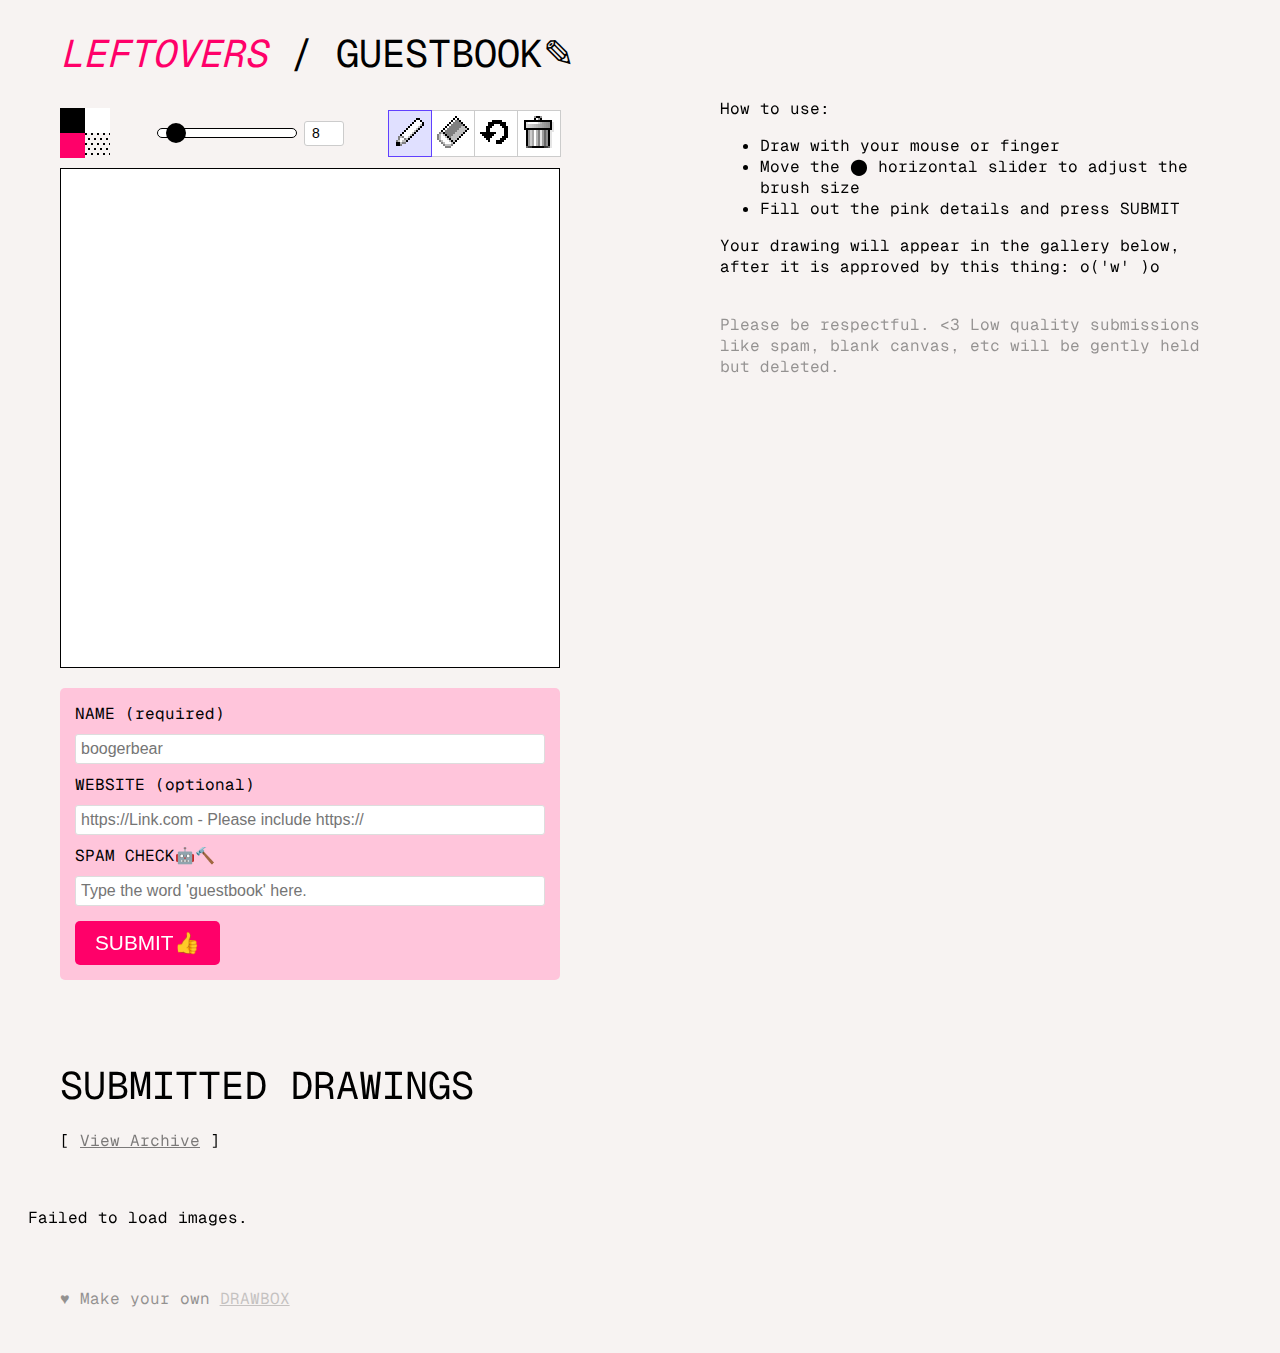
<file: index.html>
<!DOCTYPE html>
<html lang="en">
<head>
    <meta charset="UTF-8">
    <meta name="viewport" content="width=device-width, initial-scale=1.0">
    <link rel="preconnect" href="https://fonts.googleapis.com">
<link rel="preconnect" href="https://fonts.gstatic.com" crossorigin>
<link href="https://fonts.googleapis.com/css2?family=Geist+Mono:wght@100..900&family=Geist:wght@100..900&display=swap" rel="stylesheet">


    
    <title>guestbook✎</title>
    
<link rel="stylesheet" href="style.css">
    
</head>
<body>


    
<div class="main-wrapper"><h1><span style="color: #ff0069; font-style:italic;">LEFTOVERS</span> / GUESTBOOK✎</h1>


        
        <!-- drawing canvas -->
        <div class="content-grid">
            
            
            <div class="drawbox-section">


                <div class="drawing-tools">
                        
                        <!-- Color Palette -->
                        <div class="tool-group">
                                <div class="color-palette">
                                    <div onclick="change_color(this)" style="background:#000000" class="color-btn"></div>
                                    <div onclick="change_color(this)" style="background:#ffffff" class="color-btn"></div>
                                    <div onclick="change_color(this)" style="background:#FF0069" class="color-btn"></div>
                                    <div onclick="change_color(this)" data-halftone="true" class="color-btn halftone-btn"></div>
                                </div>
                        </div>
                        
                        <!-- Brush Size -->
                        <div class="tool-group">
                            <input type="range" min="1" max="100" value="8" id="brush-slider">
                            <input type="number" min="1" max="100" value="8" id="brush-input" class="brush-size-input">
                        </div>
                    
                        <!-- Tools -->
                       <div class="tool-group">
                        <button onclick="setDrawMode()" id="draw-btn" class="tool-btn active-tool">
                            <img src="assets/icon-pencil.webp" alt="Draw" class="tool-icon">
                        </button>
                        <button onclick="setEraseMode()" id="erase-btn" class="tool-btn">
                            <img src="assets/icon-eraser.webp" alt="Erase" class="tool-icon">
                        </button>
                        <button onclick="Restore()" class="tool-btn">
                            <img src="assets/icon-undo.webp" alt="Undo" class="tool-icon">
                        </button>
                        <button onclick="Clear()" class="tool-btn">
                            <img src="assets/icon-clear-trash.webp" alt="Clear" class="tool-icon">
                        </button>
                        </div>    
                </div><!-- closes "drawing tools" -->

                
                <canvas id="drawboxcanvas" width="500" height="500"></canvas>


                
                <div id="submission-form">
                    <label for="artist-name">NAME (required)</label>
                    <input type="text" id="artist-name" required placeholder="boogerbear">
                    
                    <label for="artist-website">WEBSITE (optional)</label>
                    <input type="text" id="artist-website" placeholder="https://Link.com - Please include https://">
                    
                    <label for="spam-check">SPAM CHECK🤖🔨</label>
                    <input type="text" id="spam-check" required placeholder="Type the word 'guestbook' here. ">
                    <button id="submit">SUBMIT👍</button>
                </div>
                
                <p id="status"></p>
            </div> <!-- closes "drawbox section" -->

            
                    <div class="info-section">
                        How to use:
                        <ul>
                            <li>Draw with your mouse or finger</li>
                            <li>Move the ⬤ horizontal slider  to adjust the brush size</li>
                            <li>Fill out the pink details and press SUBMIT</li>
                        </ul>
                        Your drawing will appear in the gallery below, after it is approved by this thing: o('w' )o
                        <br><br>
                        <h3>Please be respectful. <3 Low quality submissions like spam, blank canvas, etc will be gently held but deleted.</h3>
                    </div>
            
        </div><!-- closes "content grid" -->
        
        <h1>SUBMITTED DRAWINGS</h1>
        <p>[ <a href="/archive">View Archive</a> ]</p> 
</div> <!-- closes "main wrapper" -->

    
<div id="gallery">Loading images...</div>
<script src="drawbox.js"></script>

    <div class="main-wrapper"><p style="text-align: center; margin-top:40px;"> <h3>♥︎ Make your own <a href="https://drawbox.nekoweb.org/">DRAWBOX</a></h3></p></div>
    
</body>
</html>
</file>
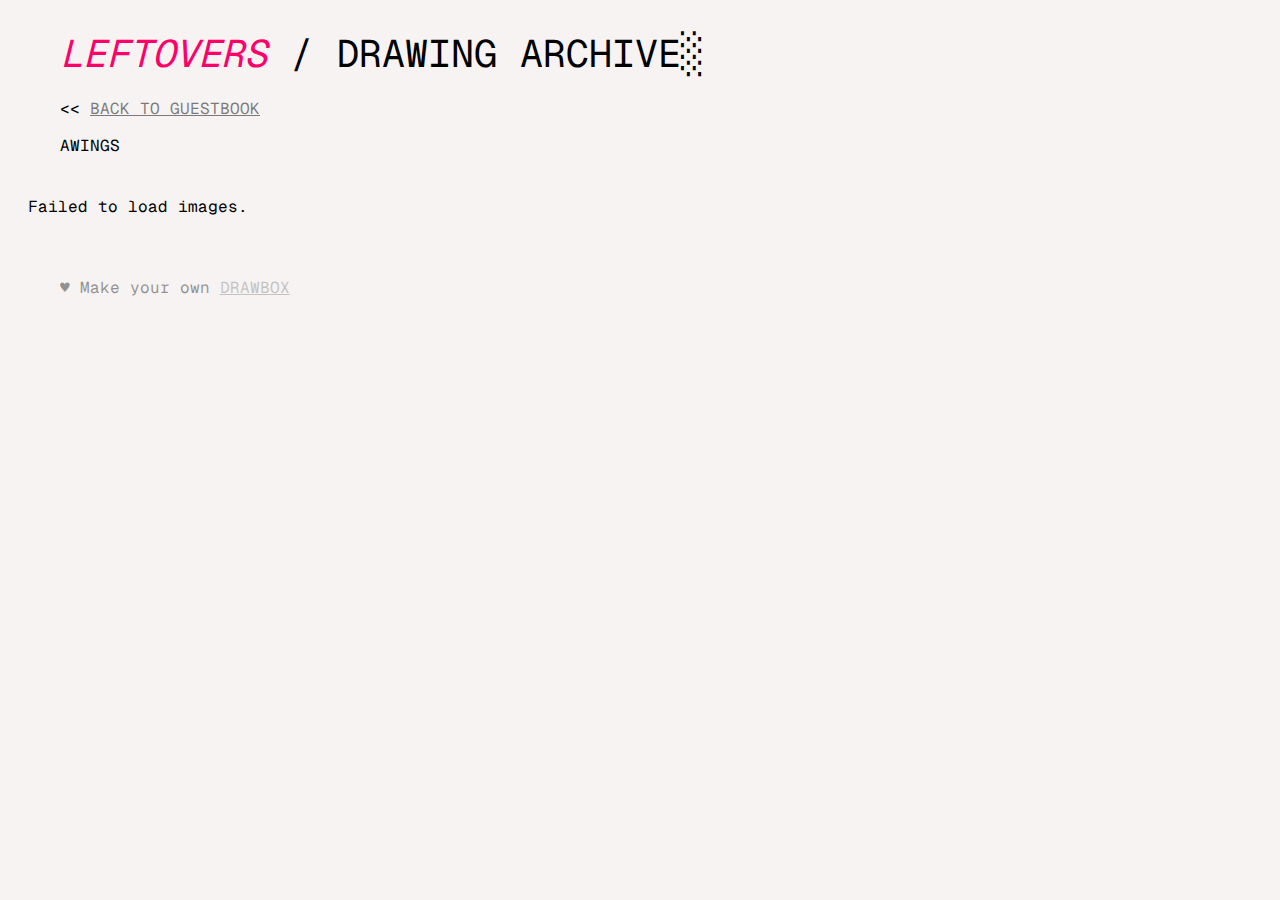
<file: archive.html>
<!DOCTYPE html>
<html lang="en">
<head>
    <meta charset="UTF-8">
    <meta name="viewport" content="width=device-width, initial-scale=1.0">
    <link rel="preconnect" href="https://fonts.googleapis.com">
    <link rel="preconnect" href="https://fonts.gstatic.com" crossorigin>
    <link href="https://fonts.googleapis.com/css2?family=Geist+Mono:wght@100..900&family=Geist:wght@100..900&display=swap" rel="stylesheet">
    
    <title>archive✎</title>
    
    <link rel="stylesheet" href="style.css">
</head>
<body>

<div class="main-wrapper">
    <h1><span style="color: #ff0069; font-style:italic;">LEFTOVERS</span> / DRAWING ARCHIVE░</h1>
    
    <p><< <a href="/">BACK TO GUESTBOOK</a></p>
AWINGS</h2>
</div>

<div id="gallery">Loading all images...</div>

<script>
  
const GOOGLE_SHEET_ID = "11w2LvZuljHliPFVvejbYIbyd_mXpcWefKuzUa8cVbnI";
const GOOGLE_SHEET_URL = "https://docs.google.com/spreadsheets/d/" + GOOGLE_SHEET_ID + "/export?format=csv";

async function fetchAllImages() {
  try {
    console.log("Fetching from URL:", GOOGLE_SHEET_URL);
    const response = await fetch(GOOGLE_SHEET_URL);
    console.log("Response status:", response.status);
    
    const csvText = await response.text();
    console.log("CSV data received:", csvText);
    
    const rows = csvText.split("\n").slice(1);
    console.log("Rows after splitting:", rows);

    const gallery = document.getElementById("gallery");
    gallery.innerHTML = "";
    
    if (rows.length === 0 || (rows.length === 1 && rows[0].trim() === "")) {
      console.log("No data rows found");
      gallery.innerHTML = "No images submitted yet.";
      return;
    }


      
    // Approved drawings
    const approvedRows = rows.filter(row => {
      const columns = row.split(",");
      // Check if the "Approved" column has stuff
      const approvedStatus = columns[4] ? columns[4].trim().replace(/"/g, "") : "";
      return approvedStatus.toLowerCase() !== "" && approvedStatus.toLowerCase() !== "no";
    });
    
    // Show all approved images (no limit)
    approvedRows.reverse().forEach((row, index) => {
      console.log(`Processing approved row ${index}:`, row);
      
      const columns = row.split(",");
      console.log("Columns:", columns);
      
      if (columns.length < 2) {
        console.log("Skipping row - not enough columns");
        return;
      }

      const rawTimestamp = columns[0].trim();
      // Timestamp formatting "2025.08.26"
      const date = new Date(rawTimestamp);
      const year = date.getFullYear();
      const month = String(date.getMonth() + 1).padStart(2, '0');
      const day = String(date.getDate()).padStart(2, '0');
      const timestamp = `${year}.${month}.${day}`;

      const imgUrl = columns[1].trim().replace(/"/g, "");
      const artistName = columns[2] ? columns[2].trim().replace(/"/g, "") : "Anonymous";
      const artistWebsite = columns[3] ? columns[3].trim().replace(/"/g, "") : "";
      
      if (imgUrl.startsWith("http")) {
        const div = document.createElement("div");
        div.classList.add("image-container");

        let artistLine = artistName;
        if (artistWebsite && artistWebsite.startsWith("http")) {
          artistLine += ` // <a href="${artistWebsite}" target="_blank">website</a>`;
        }

        div.innerHTML = `
                    <img src="${imgUrl}" alt="drawing by ${artistName}">
                    <p class="artist-line">${artistLine}</p>
                    <p class="timestamp">${timestamp}</p>
                `;
        gallery.appendChild(div);
        console.log("Added approve image to gallery");
      }
    });
    


    
    const totalApproved = gallery.children.length;
    if (totalApproved > 0) {
      const countDiv = document.createElement("div");
      countDiv.style.gridColumn = "1 / -1";
      countDiv.style.textAlign = "center";
      countDiv.style.marginTop = "40px";
      countDiv.style.opacity = "0.6";
      countDiv.innerHTML = `<p>Showing all ${totalApproved} approved drawings</p>`;
      gallery.appendChild(countDiv);
    }
    
  } catch (error) {
    console.error("Error fetching images:", error);
    document.getElementById("gallery").textContent = "Failed to load images.";
  }
}



  
fetchAllImages();
</script>

<div class="main-wrapper">
    <p style="text-align: center; margin-top:40px;"> 
        <h3>♥︎ Make your own <a href="https://drawbox.nekoweb.org/">DRAWBOX</a></h3>
    </p>
</div>

</body>
</html>
</file>
<file: style.css>
* {box-sizing: border-box;}


/*<weight>: Use a value from 100 to 900 */
/* <uniquifier>: Use a unique and descriptive class name*/

.geist-<uniquifier> {
  font-family: "Geist", sans-serif;
  font-optical-sizing: auto;
  font-weight: <weight>;
  font-style: normal;
}

.geist-mono-<uniquifier> {
  font-family: "Geist Mono", monospace;
  font-optical-sizing: auto;
  font-weight: <weight>;
  font-style: normal;
}


body {
  font-family: "Geist Mono", monospace;
  font-size: 1em;
  background-color: #F7F3F2;
}


h1
{font-size:2.4em;
font-weight: normal;
margin: 0 0 20px 0;}

h3 {  
  font-size: 1em;
  font-size: 1em;
  opacity:.4;
  font-weight: normal;
}

a {color: black; opacity:.5;}

        /* Main responsive layout */
        .main-wrapper {
            max-width: 1200px;
            margin: 0 auto;
            padding: 20px;
        }

        .content-grid {
            display: grid;
            grid-template-columns: 1fr minmax(350px, 500px);
            gap: 30px;
            margin-bottom: 60px;
        }

        .drawbox-section {
            min-width: 0;
        }

        .info-section {
            background-color: none;
            height: fit-content;
            margin-bottom: 60px;
        }

        .info-section h2 {
            margin-top: 0;
            color: #333;
        }

        .info-section p, .info-section li {
        }
        
        canvas {
            border: 1px solid black;
            cursor: crosshair;
            display:block;
            margin:0;
            width: 500px;
            max-width:100%;
        }
        
        #gallery {
            display: grid;
            padding: 0 20px;
            grid-template-columns: repeat(4, 1fr); /* how many columns */
            column-gap: 40px; /* gap between each gallery item col*/
            row-gap: 80px; /* gap between each gallery item row*/
            margin-top: 20px;
          max-width:none;
          with: 100%;
        }
        
        .image-container {
            border: none;
            padding: 0px;
            width: 100%; 
            max-width: none;            
            text-align: left;
            background-color: none;
            box-sizing: border-box;
        }
        
        .image-container img {
            width: 100%;
            height: auto;
            display: block;
            border-radius: 4px;
            margin-bottom: 8px;
        }
        
        .artist-line {
            font-weight: normal;
            margin: 4px 0;
        }
        
        .timestamp {
            margin: 0 0 0 0;
        }
        
        .artist-line a {
            font-weight: normal;
            color: #0066cc;
            text-decoration: none;
        }
        
        .artist-line a:hover {
            text-decoration: underline;
        }
        
        #submission-form {
            margin: 20px 0;
            padding: 15px;
            border: none;
            border-radius: 5px;
            background-color: #FFC5DB;
             width: 500px; /* Same as canvas width */
             max-width: 100%; 
            box-sizing: border-box;
          margin-left:0;
          margin-right: auto;
        }
        
        #submission-form label {
            display: block;
            margin-top: 10px;
            margin-bottom:5px;
            font-weight: normal;
        }


          #submission-form label:first-child {
              margin-top: 0; 
        }
        
        #submission-form input {
            width: 100%;
            padding: 5px;
            margin-top: 5px;
            border: 1px solid #ddd;
            border-radius: 3px;
          font-size:1em;
        }
        
        #submission-form button {
            margin-top: 15px;
            padding: 10px 20px;
            background-color: #ff0069;
            color: white;
            border: none;
            border-radius: 5px;
            cursor: pointer;
          font-size:1.3em;
        }

        /* Mobile responsive */
        @media (max-width: 900px) {
            .content-grid {
                grid-template-columns: 1fr;
                gap: 20px;
            }
            
            .info-section {
                order: -1;
            }
            
        }

        @media (max-width: 600px) {
            .main-wrapper {
                padding: 10px;
            }
            
        }





.drawing-tools {
    display: flex;
    align-items: center;
    gap: 0px;
    margin: 0;
    padding: 10px 0;
    border: none;
    border-radius: 0px;
    background-color: none;


        width: 500px; /* Same as canvas width */
        max-width: 100%;
        justify-content: space-between;
}

.tool-group {
    display: flex;
    align-items: center;
    gap: 0;
    flex-shrink: 1;
}

.tool-group label {
    font-size: 12px;
    font-weight: bold;
    color: #555;
    margin: 0;
}




input[type="range"] {
    -webkit-appearance: none;
    width: 140px; /* circle cursor width */
    height: 10px;
    background: white;
    outline: none;
    border: 1px solid black;
        border-radius: 5px;
}

input[type="range"]::-webkit-slider-thumb {
    -webkit-appearance: none;
    width: 20px; 
    height: 20px;
    background: black;
    border-radius: 50%;
    cursor: pointer;
}

input[type="range"]::-moz-range-thumb {
    width: 20px; 
    height: 20px;
    background: black;
    border-radius: 50%;
    cursor: pointer;
    border: none;
}





/* Add this CSS for the active tool state */
.tool-btn.active-tool {
    background-color: #e0e0ff;
    color: black;
    border-color: #6040ff;
}

.tool-btn.active-tool:hover {
    background-color: #bebeed;
}



.color-palette {
    display: grid;
    grid-template-columns: repeat(2, 25px); 
    grid-template-rows: repeat(2, 25px);   
    gap: 0; 
    width: 50px; 
    height: 50px; 
}


.halftone-btn {
    background-image: url("data:image/svg+xml,%3Csvg width='6' height='10' xmlns='http://www.w3.org/2000/svg'%3E%3Crect x='0' y='0' width='2' height='2' fill='%23000'/%3E%3Crect x='3' y='5' width='2' height='2' fill='%23000'/%3E%3C/svg%3E");
    background-size: 6px 10px;
    background-repeat: repeat;
}


.color-btn {
    width: 25px;
    height: 25px;
    border: none;
    cursor: pointer;
    border-radius: 0;
        display: block;  
}

.color-btn:hover {
    transform: scale(1.1);
    z-index: 1; 
}






.brush-size-input {
    width: 40px;
    height: 25px;
    margin-left: 5px;
    text-align: center;
    font-size: 14px;
    border: 1px solid #ccc;
    border-radius: 3px;
    padding: 2px;
}

@media (max-width: 600px) {
    .brush-size-input {
        width: 35px;
        height: 20px;
        font-size: 14px;
    }
}






.tool-btn {
    padding: 5px;
    border: 1px solid #ccc;
    border-radius: 0px;
    background-color: white;
    cursor: pointer;
    font-size: 12px;
    margin-right: -1px; 
    touch-action: manipulation;
}


 .tool-btn:hover,
.tool-btn.active-tool {
    position: relative;
    z-index: 1;
}


.tool-btn:hover {
    background-color: #C1C1FF;
}






@media (max-width: 1100px) {
    .content-grid {
        grid-template-columns: 1fr;
    }

    .info-section {
        order: -1;
      max-width:500px;
    }
}




@media (max-width: 600px) {

    #gallery {
        grid-template-columns: repeat(2, 1fr); /* how many columns */
        column-gap: 10px;
        row-gap:20px;
    }


        
       .drawing-tools {
        flex-wrap: wrap; 
    }
    
    .tool-group {
        gap: 0px;
        flex-shrink: 1;
    }
    
    .color-palette {
        grid-template-columns: repeat(2, 20px);
        grid-template-rows: repeat(2, 20px);
        width: 40px;
        height: 40px;
    }
    
    .color-btn {
        width: 20px;
        height: 20px;
    }

    .halftone-btn {
        background-size: 6px 10px;
    }
    
    .tool-group label {
        font-size: 11px;
    }
    
    input[type="range"] {
        width: 60px; 
     border: 1px solid black;
            
    }
}


#drawboxcanvas {
    touch-action: none; 
}
</file>
